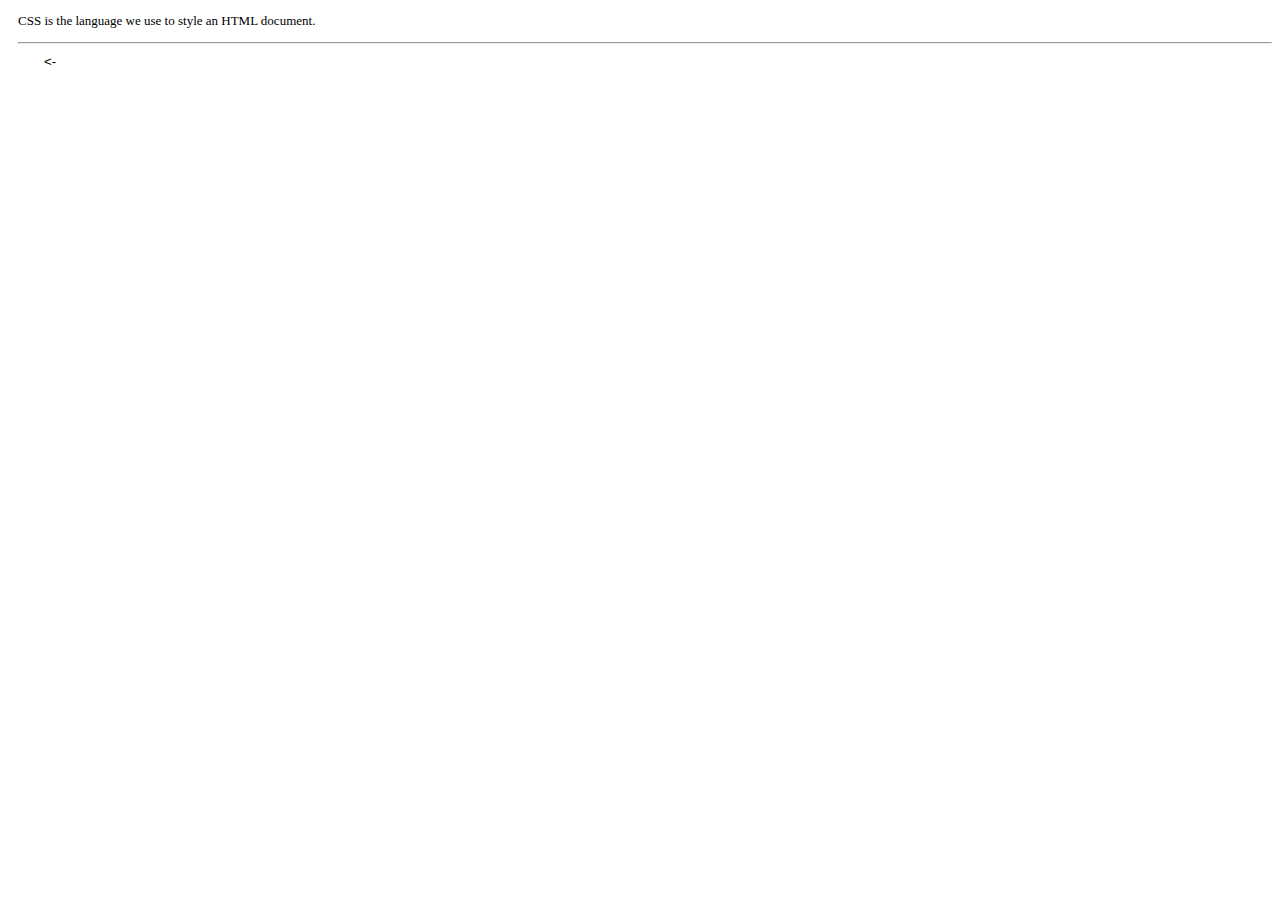
<file: cssmsg.html>
<!DOCTYPE html>
<html lang="en">
<head>
    <meta charset="UTF-8">
    <meta name="viewport" content="width=device-width, initial-scale=1.0">
    <title>jsmessage</title>
    <style>
        *{
            margin-left: 6px;
        }
    </style>
</head>
<body>
    <p style="font-size: small">CSS is the language we use to style an HTML document.</p><hr>
    <button style="margin-left: 20px; background-color: white;  outline: none; border: none;"><a href="sms.html" style="text-decoration: none; color: black;"><-</a></button>
</body>
</html>
</file>
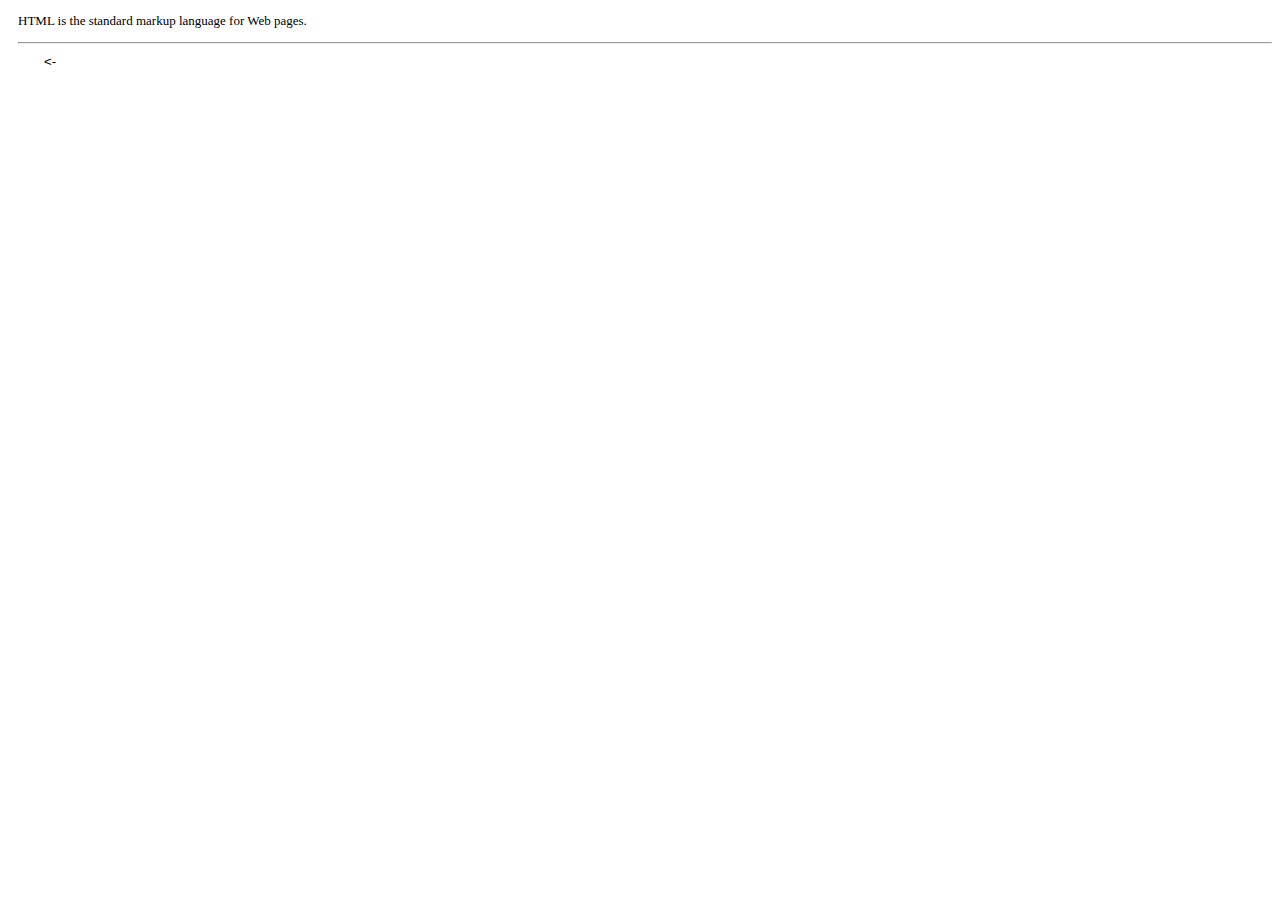
<file: htmlmsg.html>
<!DOCTYPE html>
<html lang="en">
<head>
    <meta charset="UTF-8">
    <meta name="viewport" content="width=device-width, initial-scale=1.0">
    <title>jsmessage</title>
    <style>
        *{
            margin-left: 6px;
        }
    </style>
</head>
<body>
    <p style="font-size: small">HTML is the standard markup language for Web pages.</p><hr>
    <button style="margin-left: 20px; background-color: white;  outline: none; border: none;"><a href="sms.html" style="text-decoration: none; color: black;"><-</a></button>
</body>
</html>
</file>
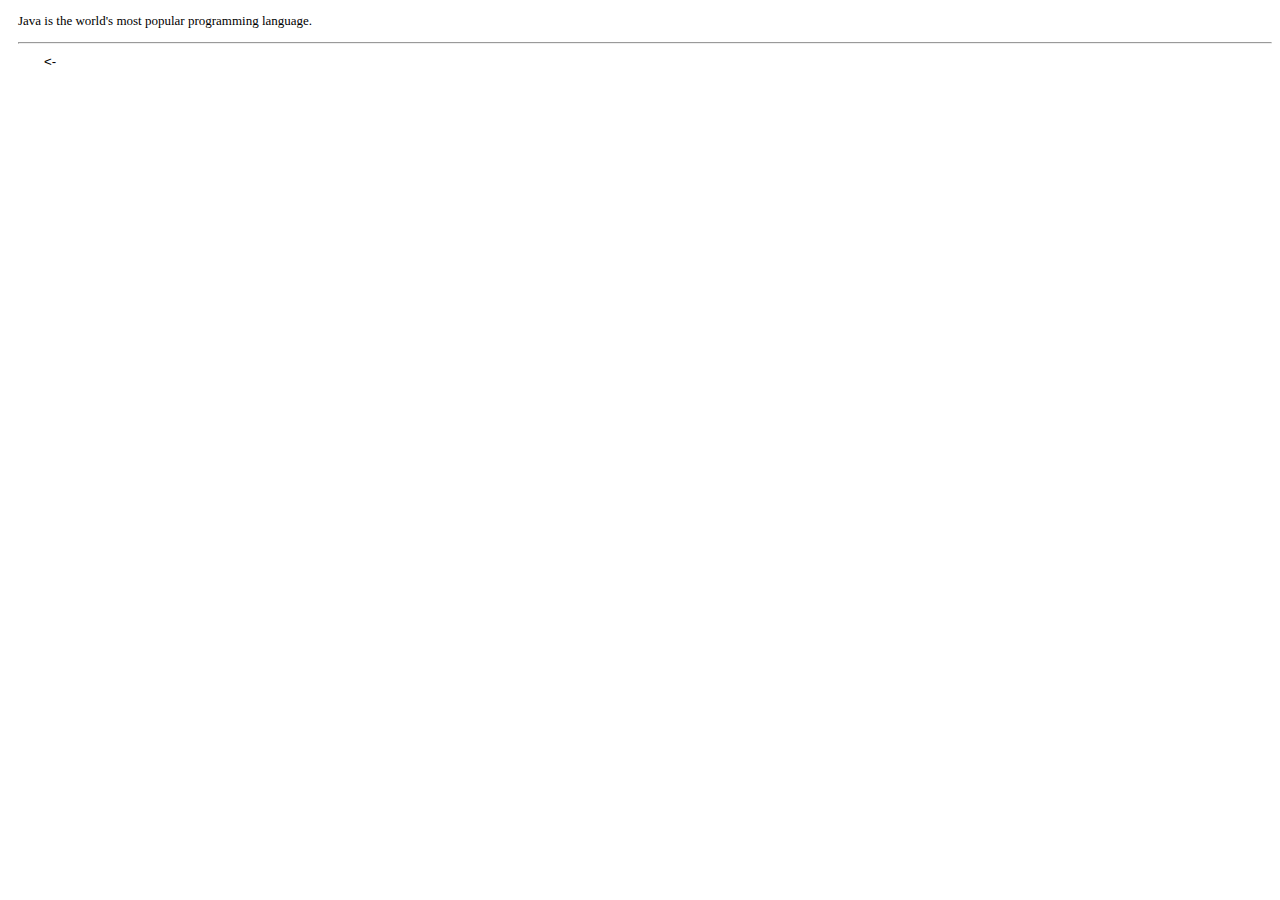
<file: jsmsg.html>
<!DOCTYPE html>
<html lang="en">
<head>
    <meta charset="UTF-8">
    <meta name="viewport" content="width=device-width, initial-scale=1.0">
    <title>jsmessage</title>
    <style>
        *{
            margin-left: 6px;
        }
    </style>
</head>
<body>
    <p style="font-size: small ">Java is the world's most popular programming language.</p><hr>
    <button style="margin-left: 20px; background-color: white;  outline: none; border: none;"><a href="sms.html" style="text-decoration: none; color: black;"><-</a></button>
</body>
</html>
</file>
